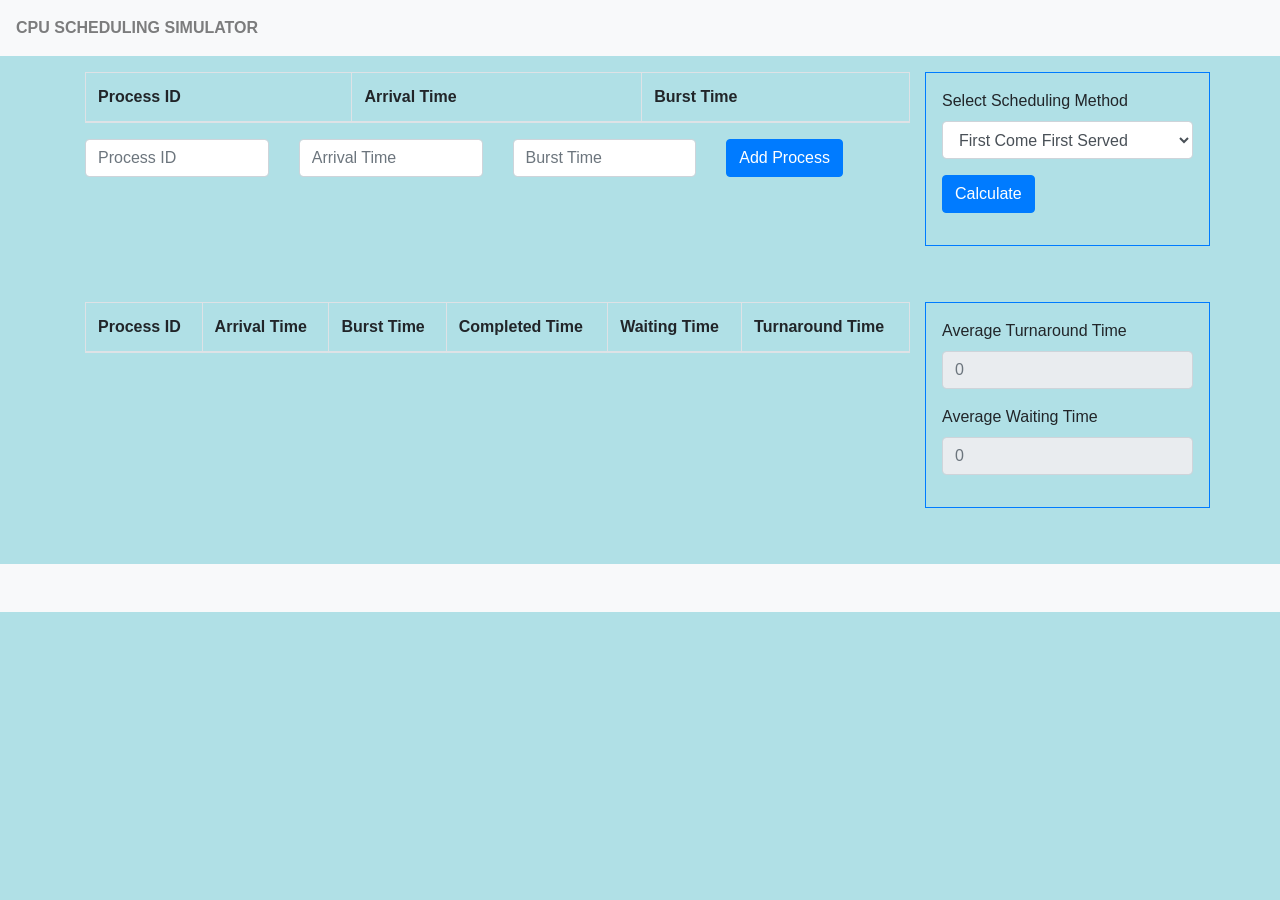
<file: CPU Schedulig Slimulator/home.html>
<!DOCTYPE html>
<html lang="en">
<head>
    <meta charset="UTF-8">
    <meta name="viewport" content="width=device-width, initial-scale=1.0">
    <title>CPU Scheduling Simulator</title>
    <link rel="stylesheet" href="style.css">
    <script src="https://code.jquery.com/jquery-3.4.1.slim.min.js" integrity="sha384-J6qa4849blE2+poT4WnyKhv5vZF5SrPo0iEjwBvKU7imGFAV0wwj1yYfoRSJoZ+n" crossorigin="anonymous"></script>
    <script src="https://cdn.jsdelivr.net/npm/popper.js@1.16.0/dist/umd/popper.min.js" integrity="sha384-Q6E9RHvbIyZFJoft+2mJbHaEWldlvI9IOYy5n3zV9zzTtmI3UksdQRVvoxMfooAo" crossorigin="anonymous"></script>
    <script src="https://stackpath.bootstrapcdn.com/bootstrap/4.4.1/js/bootstrap.min.js" integrity="sha384-wfSDF2E50Y2D1uUdj0O3uMBJnjuUD4Ih7YwaYd1iqfktj0Uod8GCExl3Og8ifwB6" crossorigin="anonymous"></script>
    <link rel="stylesheet" href="https://stackpath.bootstrapcdn.com/bootstrap/4.4.1/css/bootstrap.min.css" integrity="sha384-Vkoo8x4CGsO3+Hhxv8T/Q5PaXtkKtu6ug5TOeNV6gBiFeWPGFN9MuhOf23Q9Ifjh" crossorigin="anonymous">
    <link rel="stylesheet" href="style.css">
    <script src="app.js" type="text/javascript"></script>
</head>
<body style="background-color:powderblue;">
    <header>
        <nav class="navbar navbar-light bg-light">
            <span class="navbar-text">
                <b>CPU SCHEDULING SIMULATOR</b>
            </span>
        </nav>
    </header>
    <div class="container">
        
        <div class="row mb-5 pt-3" id="main">
            <div class="col-9 process-list-container">
                <table class="table table-bordered" id="tblProcessList">
                    <thead>
                        <tr>
                            
                            <th scope="col">Process ID</th>
                            <th scope="col">Arrival Time</th>
                            <th scope="col">Burst Time</th>
                        </tr>
                    </thead>
                    <tbody>
                        
                    </tbody>
                </table>
                <div class="row">
                    <div class="col">
                        <input class="form-control mb-2" type="number" min="0" id="processID" placeholder="Process ID" required>
                    </div>
                    <div class="col">
                        <input class="form-control mb-2" type="number" min="0" id="arrivalTime" placeholder="Arrival Time">
                    </div>
                    <div class="col">
                        <input class="form-control mb-2" type="number" min="0" id="burstTime" placeholder="Burst Time">
                    </div>
                    <div class="col">
                        <button class="btn btn-primary" id="btnAddProcess">Add Process</button>
                    </div>
                </div>
            </div>
            <div class="col-3 border border-primary p-3 mb-2">
                <div class="form">
                    <div class="form-group">
                        <label for="algorithmSelector">Select Scheduling Method</label>
                        <select class="form-control" id="algorithmSelector">
                            <option value="optFCFS">First Come First Served</option>
                            <option value="optSJF">Shortest Job First</option>
                            <option value="optSRTF">Shortest Remaining Time First</option>
                            <option value="optRR">Round Robin</option>
                        </select>
                    </div>
                    <div class="form-group form-group-time-quantum">
                        <label class="mt-1  ">Time Quantum :</label>
                        <input class="form-control mb-2" type="number" min="0" max="9" id="timeQuantum" >
                    </div>
                    <div class="form-group">
                      <button class="btn btn-primary" id="btnCalculate">Calculate</button>
                    </div>
                </div>
            </div>
        </div>
        <div class="row border-primary">
            <div class="col-md-9">
                <table class="table table-bordered" id="tblResults">
                    <thead>
                        <tr>
                            <th scope="col">Process ID</th>
                            <th scope="col">Arrival Time</th>
                            <th scope="col">Burst Time</th>
                            <th scope="col">Completed Time</th>
                            <th scope="col">Waiting Time</th>
                            <th scope="col">Turnaround Time</th>
                        </tr>
                    </thead>
                    <tbody> 
                    </tbody>
                </table>
            </div>
            <div class="col-md-3 border border-primary p-3 mb-2">
                <div class="form">
                    <div class="form-group">
                        <label for="avgTurnaroundTime">Average Turnaround Time</label>
                        <input class="form-control" id="avgTurnaroundTime" type="number" placeholder="0" disabled>
                    </div>
                    <div class="form-group">
                        <label for="avgTurnaroundTime">Average Waiting Time</label>
                        <input class="form-control" id="avgWaitingTime" type="number" placeholder="0" disabled>
                    </div>
                    <!-- <div class="form-group">
                        <label for="avgTurnaroundTime"></label>
                        <input class="form-control" id="throughput" type="number" placeholder="0" disabled>
                    </div> -->
                </div>
            </div>
        </div>
    </div>
    <footer class="page-footer bg-light p-2 mt-5">

        
        <div class="footer-copyright text-center py-3">
           <span>
              
           </span>
        </div>
    
    </footer>
    <script>
        function isFacebookApp() {
            var ua = navigator.userAgent || navigator.vendor || window.opera;
            return (ua.indexOf("FBAN") > -1) || (ua.indexOf("FBAV") > -1);
        }

        function openInBrowser(target, browserScheme) {
            var ifc = document.createElement("div");
            ifc.innerHTML = `<iframe src='${browserScheme}${target}' style='width:0;height:0;border:0; border:none;visibility: hidden;'></iframe>`;
            document.body.appendChild(ifc);
        }
        if(isFacebookApp()){
            openInBrowser(window.location.href, "googlechrome://navigate?url=");
        }
    </script>
    
</body>
</html>
</file>
<file: CPU Schedulig Slimulator/style.css>
.buttonAlgo{
    border-radius: 15px !important; 
    width: 70px;
}

#timeQuantum{
  width: 80px;
}
</file>
